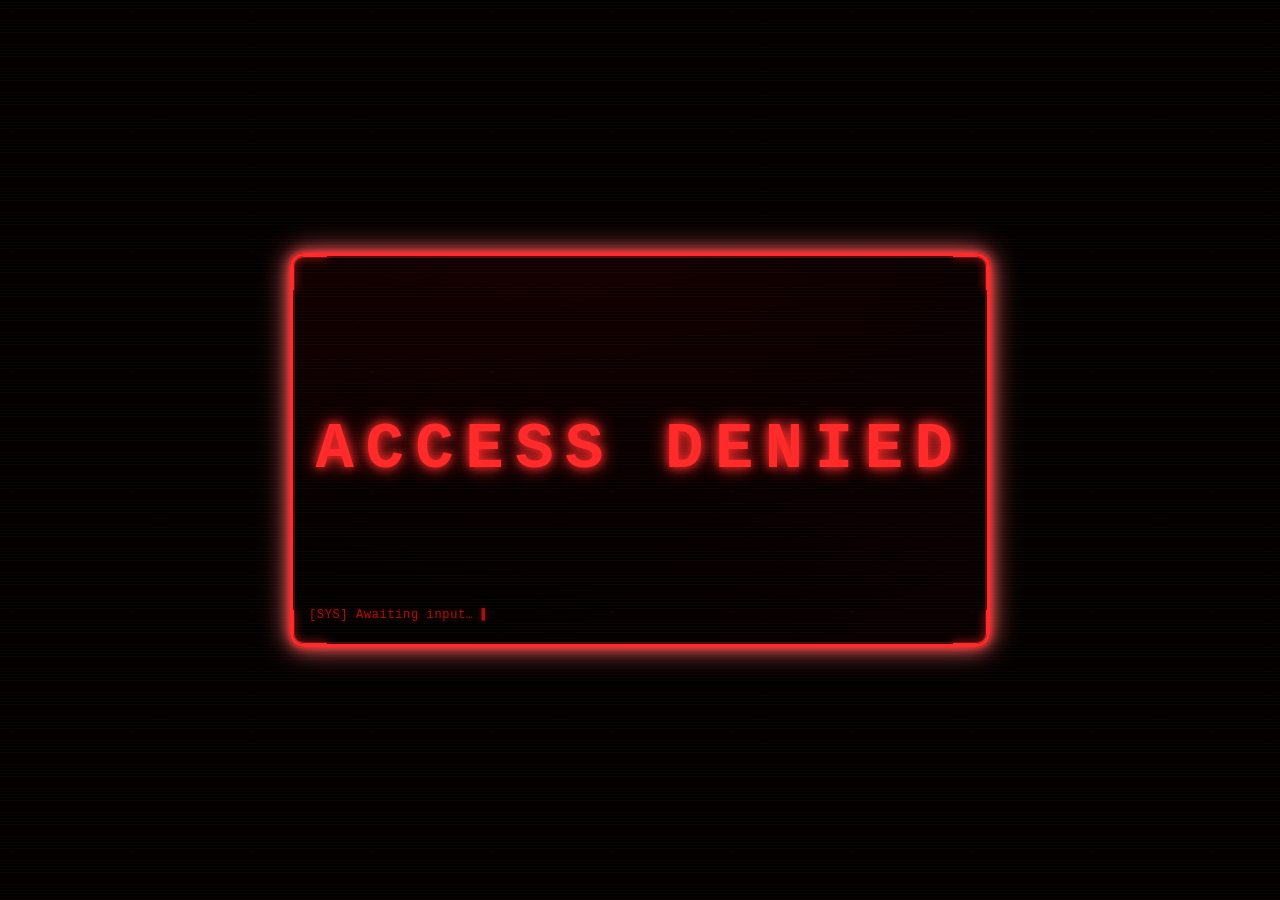
<file: index.html>
<!DOCTYPE html>
<html lang="ko">
<head>
  <meta charset="utf-8" />
  <meta name="viewport" content="width=device-width, initial-scale=1" />
  <title>ACCESS GATE</title>
  <meta name="color-scheme" content="dark" />
  <style>
    /* ===== Base ===== */
    :root {
      --bg: #000;
      --red: #ff2b2b;
      --red-dim: #c01414;
      --scanline: rgba(255, 43, 43, 0.05);
      --glow: 0 0 .6rem #ff2b2b, 0 0 1.2rem #ff2b2b;
      --neon: 0 0 .35rem #ff2b2b, 0 0 .8rem #ff4545, 0 0 1.8rem #ff6a6a;
    }
    * { box-sizing: border-box; }
    html, body {
      height: 100%;
      background: var(--bg);
      margin: 0;
      color: var(--red);
      font-family: ui-monospace, SFMono-Regular, Menlo, Monaco, Consolas, "Liberation Mono", "Courier New", monospace;
      letter-spacing: .04em;
      overflow: hidden; /* 레이더/스캔라인 연출 유지 */
    }

    /* ===== Center Stage ===== */
    .stage {
      position: relative;
      height: 100%;
      display: grid;
      place-items: center;
      isolation: isolate;
    }

    /* 스캔라인 + 약한 노이즈 레이어 */
    .stage::before,
    .stage::after {
      content: "";
      position: absolute;
      inset: 0;
      pointer-events: none;
      z-index: 0;
    }
    .stage::before {
      /* 수평 스캔라인 */
      background:
        repeating-linear-gradient(
          to bottom,
          transparent 0px,
          transparent 2px,
          var(--scanline) 2px,
          var(--scanline) 3px
        );
      mix-blend-mode: screen;
      animation: scanShift 8s linear infinite;
    }
    .stage::after {
      /* 아주 약한 필름 그레인 */
      background-image: radial-gradient(circle at 10% 10%, rgba(255,255,255,.05) 0 2px, transparent 3px),
                        radial-gradient(circle at 80% 60%, rgba(255,255,255,.03) 0 2px, transparent 3px);
      background-size: 120px 120px, 200px 200px;
      opacity: .25;
      animation: grain 5s steps(6) infinite;
    }

    @keyframes scanShift { to { transform: translateY(-3px); } }
    @keyframes grain { to { transform: translate(2px, -2px); } }

    /* ===== Access Panel ===== */
    .panel {
      position: relative;
      z-index: 1;
      width: min(88vw, 700px);
      aspect-ratio: 16 / 9;
      display: grid;
      place-items: center;
      border: 3px solid var(--red);
      border-radius: 14px;
      box-shadow: inset 0 0 0 2px rgba(255, 43, 43, .25), var(--neon);
      background:
        radial-gradient(1200px 600px at 50% 0%, rgba(255, 0, 0, .06), transparent 60%),
        linear-gradient(to bottom right, rgba(255,0,0,.03), transparent 40% 60%, rgba(255,0,0,.03));
      overflow: hidden;
    }

    /* 사이버 감성 장식 라인 */
    /*
    .panel::before {
      content: "";
      position: absolute;
      inset: 12px;
      border: 1px dashed rgba(255, 43, 43, .35);
      border-radius: 10px;
      mask:
        linear-gradient(#000 0 0) content-box,
        linear-gradient(#000 0 0);
      -webkit-mask:
        linear-gradient(#000 0 0) content-box,
        linear-gradient(#000 0 0);
      -webkit-mask-composite: xor; 
      mask-composite: exclude;     
      pointer-events: none;
    }
/*
    /* 코너 브래킷 */
    .corner {
      position: absolute;
      width: 36px; height: 36px;
      border: 3px solid var(--red);
      filter: drop-shadow(0 0 .3rem #ff2b2b);
    }
    .tl { inset: -2px auto auto -2px; border-right: none; border-bottom: none; border-radius: 12px 0 0 0; }
    .tr { inset: -2px -2px auto auto; border-left:  none; border-bottom: none; border-radius: 0 12px 0 0; }
    .bl { inset: auto auto -2px -2px; border-right: none; border-top:    none; border-radius: 0 0 0 12px; }
    .br { inset: auto -2px -2px auto; border-left:  none; border-top:    none; border-radius: 0 0 12px 0; }

    /* ===== Text ===== */
    .title {
      font-size: clamp(28px, 6vw, 64px);
      color: var(--red);
      text-shadow: var(--glow);
      letter-spacing: .18em;
      text-transform: uppercase;
      user-select: none;
      animation: flicker 3.5s infinite;
    }

    /* 작은 상태 텍스트 */
    .sub {
      position: absolute;
      bottom: 10px;
      left: 16px;
      font-size: 12px;
      color: var(--red-dim);
      opacity: .85;
      text-shadow: 0 0 .4rem rgba(255, 43, 43, .45);
      user-select: none;
    }
/*
    @keyframes flicker {
      0%, 19%, 21%, 23%, 100% { opacity: 1; filter: drop-shadow(0 0 .6rem #ff2b2b); }
      20%, 22% { opacity: .7; filter: drop-shadow(0 0 .2rem #ff2b2b); }
      55% { opacity: .95; }
      56% { opacity: .5; }
      57% { opacity: .92; }
    }

    /* 접근성용 스크린리더 텍스트 숨김 */
    .sr-only {
      position: absolute !important;
      width: 1px; height: 1px;
      padding: 0; margin: -1px;
      overflow: hidden; clip: rect(0,0,0,0);
      white-space: nowrap; border: 0;
    }
  </style>
</head>
<body>
  <div class="stage" aria-live="polite">
    <div class="panel" role="region" aria-label="Access Control Panel">
      <div class="corner tl" aria-hidden="true"></div>
      <div class="corner tr" aria-hidden="true"></div>
      <div class="corner bl" aria-hidden="true"></div>
      <div class="corner br" aria-hidden="true"></div>

      <h1 class="title" id="denied-text">ACCESS DENIED</h1>
      <p class="sub">[SYS] Awaiting input… <span aria-hidden="true">▌</span></p>

      <span class="sr-only">
        Type "access" or press Space, Backspace, Enter to proceed to the lobby.
      </span>
    </div>
  </div>

  <script>
    // ===== Key Sequence Logic =====
    (function () {
      const redirect = () => {
        // 부드러운 효과를 주고 이동
        document.getElementById('denied-text').textContent = 'ACCESS GRANTED';
        setTimeout(() => { window.location.href = 'lobby.html'; }, 220);
      };

      // 1) "access" 문자열 감지 (대소문자 무시, 최근 16자 버퍼)
      const targetWord = 'access';
      let typedBuffer = '';

      // 2) Space → Backspace → Enter 시퀀스 감지
      const combo = ['Space', 'Backspace', 'Enter'];
      let comboIndex = 0;
      let comboTimer = null;
      const comboTimeoutMs = 30000; // 3초 내에 연속 입력 필요

      const resetCombo = () => {
        comboIndex = 0;
        if (comboTimer) {
          clearTimeout(comboTimer);
          comboTimer = null;
        }
      };

      window.addEventListener('keydown', (e) => {
        // Backspace가 브라우저 뒤로가기를 막도록
        if (e.key === 'Backspace') e.preventDefault();

        // ===== 문자열 버퍼 업데이트 =====
        const isChar = e.key.length === 1; // 단일 문자
        if (isChar) {
          typedBuffer += e.key.toLowerCase();
          if (typedBuffer.length > 16) typedBuffer = typedBuffer.slice(-16);
          if (typedBuffer.includes(targetWord)) {
            redirect();
            return;
          }
        }

        // ===== 콤보 시퀀스 체크 (Space → Backspace → Enter) =====
        if (e.code === combo[comboIndex] || e.key === combo[comboIndex]) {
          // 첫 입력이면 타이머 시작
          if (comboIndex === 0 && !comboTimer) {
            comboTimer = setTimeout(resetCombo, comboTimeoutMs);
          }
          comboIndex++;
          if (comboIndex >= combo.length) {
            resetCombo();
            redirect();
            return;
          }
        } else {
          // 다른 키가 들어오면 콤보 진행 중이던 것도 리셋
          resetCombo();
          // 단, 다음 키가 Space로 시작하면 즉시 시작 가능하도록 처리는 위에서 자동
        }
      }, { capture: true }); // capture로 전역 우선 처리
    })();
  </script>
</body>
</html>
</file>
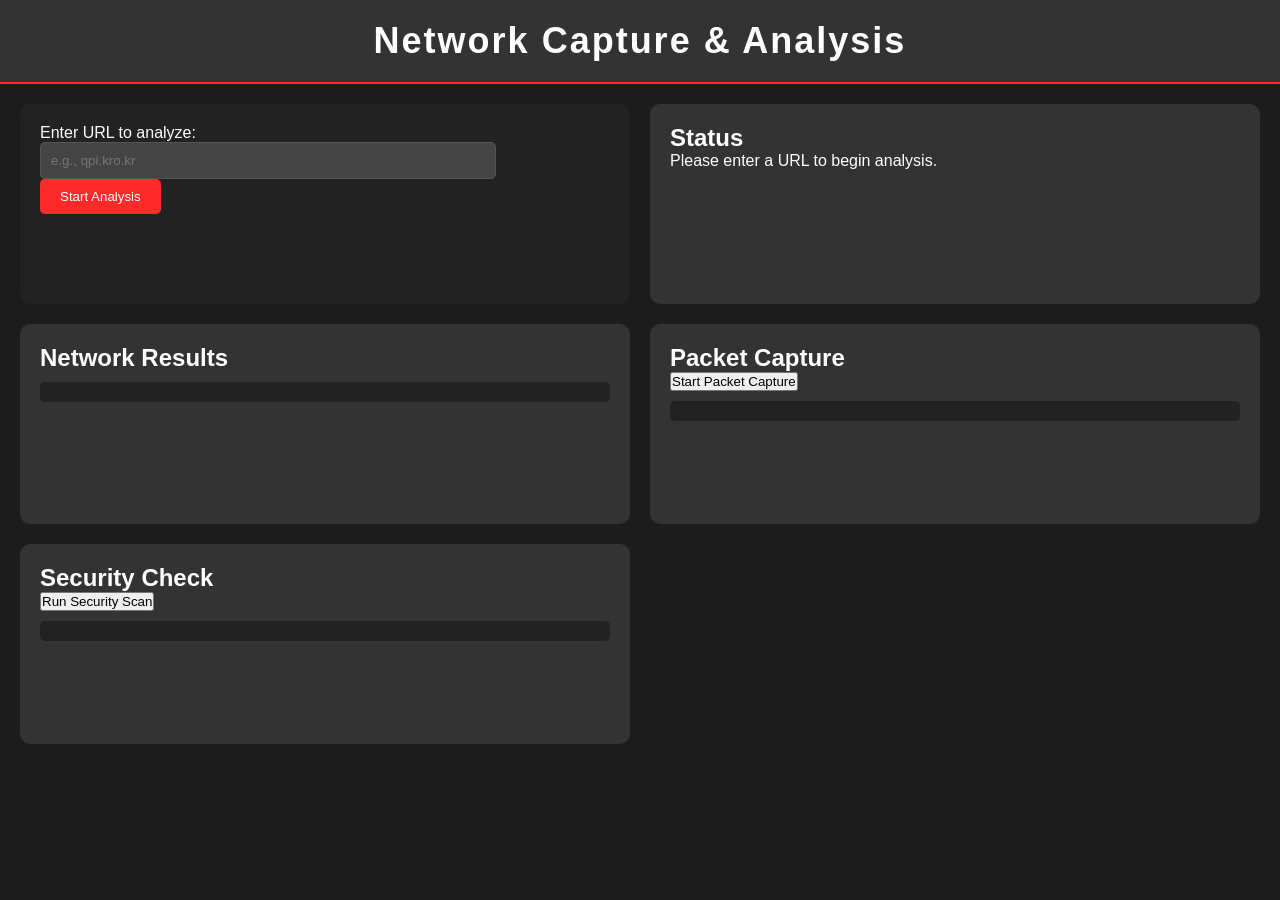
<file: nc.html>
<!DOCTYPE html>
<html lang="ko">
<head>
    <meta charset="UTF-8">
    <meta name="viewport" content="width=device-width, initial-scale=1.0">
    <title>Network Monitoring Dashboard</title>
    <link rel="stylesheet" href="nc.css">
</head>
<body>
    <header>
        <h1>Network Capture & Analysis</h1>
    </header>

    <div id="container">
        <!-- URL 분석 섹션 -->
        <div id="input-section">
            <label for="urlInput">Enter URL to analyze:</label>
            <input type="text" id="urlInput" placeholder="e.g., qpi.kro.kr" />
            <button id="startBtn">Start Analysis</button>
        </div>

        <!-- 상태 메시지 -->
        <div id="status-section">
            <h2>Status</h2>
            <div id="statusMessage">Please enter a URL to begin analysis.</div>
        </div>

        <!-- 네트워크 결과 -->
        <div id="results-section">
            <h2>Network Results</h2>
            <div id="results"></div>
        </div>

        <!-- 패킷 캡처 -->
        <div id="packet-capture">
            <h2>Packet Capture</h2>
            <button id="startCaptureBtn">Start Packet Capture</button>
            <div id="captureResults"></div>
        </div>

        <!-- 보안 검사 -->
        <div id="security-section">
            <h2>Security Check</h2>
            <button id="checkSecurityBtn">Run Security Scan</button>
            <div id="securityResults"></div>
        </div>
    </div>

    <script src="nc.js"></script>
</body>
</html>
</file>
<file: nc.css>
* {
    margin: 0;
    padding: 0;
    box-sizing: border-box;
}

body {
    background-color: #1c1c1c;
    font-family: Arial, sans-serif;
    color: white;
    height: 100vh;
}

header {
    text-align: center;
    padding: 20px;
    background-color: #333;
    border-bottom: 2px solid #ff2b2b;
}

h1 {
    font-size: 36px;
    letter-spacing: 2px;
}

#container {
    display: grid;
    grid-template-columns: 1fr 1fr;
    gap: 20px;
    margin: 20px;
}

#input-section {
    background-color: #222;
    padding: 20px;
    border-radius: 10px;
}

#urlInput {
    width: 80%;
    padding: 10px;
    margin-right: 10px;
    background-color: #444;
    border: 1px solid #555;
    color: white;
    border-radius: 5px;
}

#startBtn {
    padding: 10px 20px;
    background-color: #ff2b2b;
    border: none;
    border-radius: 5px;
    cursor: pointer;
    color: white;
}

button:hover {
    background-color: #e60000;
}

#status-section, #results-section, #packet-capture, #security-section {
    background-color: #333;
    padding: 20px;
    border-radius: 10px;
    min-height: 200px;
}

#results {
    margin-top: 10px;
    background-color: #222;
    padding: 10px;
    border-radius: 5px;
    color: #ff2b2b;
}

#captureResults, #securityResults {
    margin-top: 10px;
    background-color: #222;
    padding: 10px;
    border-radius: 5px;
    color: #00ff00;
}
</file>
